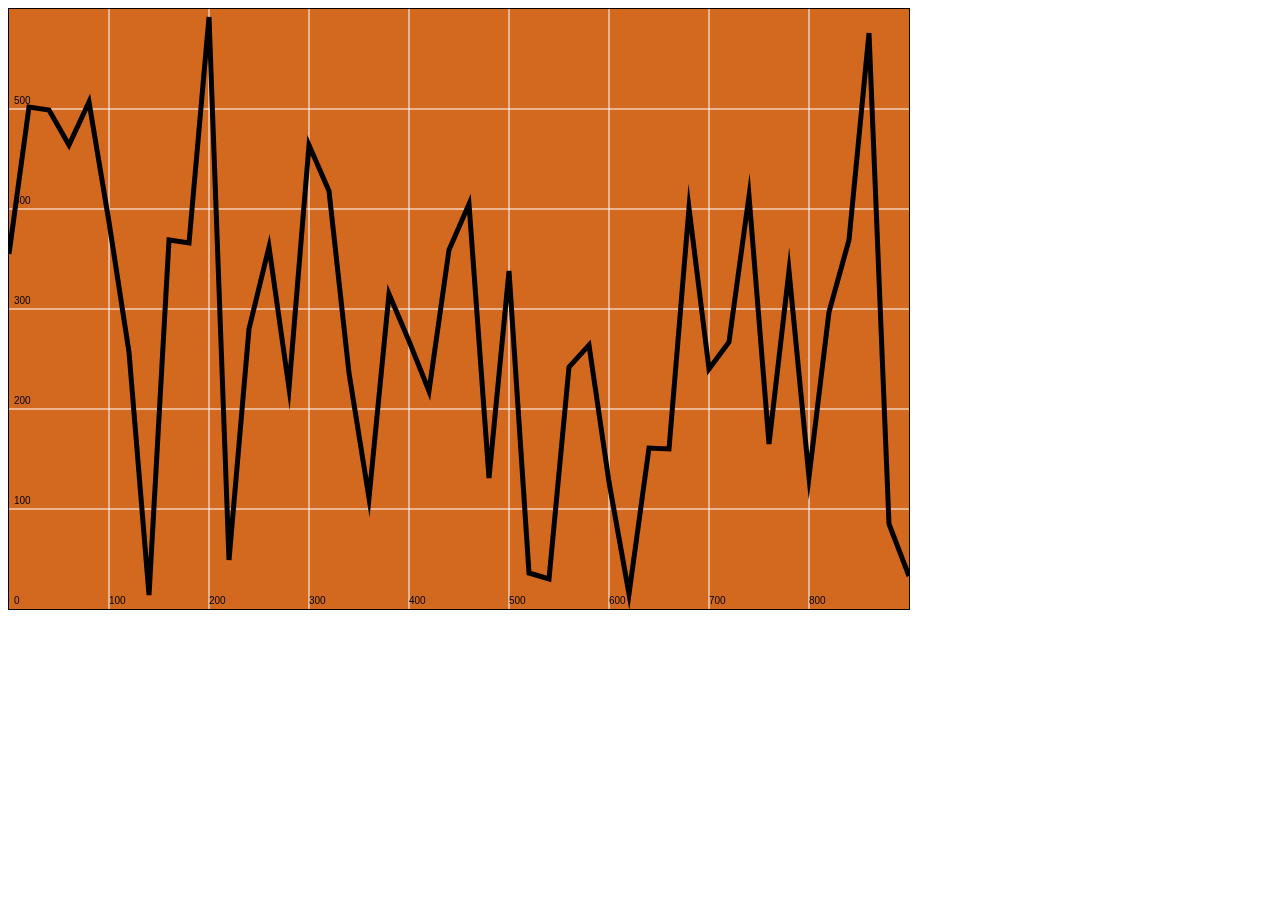
<file: seminar5/index.html>
<!DOCTYPE html>
<html lang="en">
    <head>
        <script type="text/javascript" src="scripts/chart.js"></script>
            
    </head>
    <body>
        <canvas id="chartCanvas" style="border: 1px solid black; background-color: chocolate;" width="900px" height="600px" ></canvas>    
    </body>
</html>
</file>
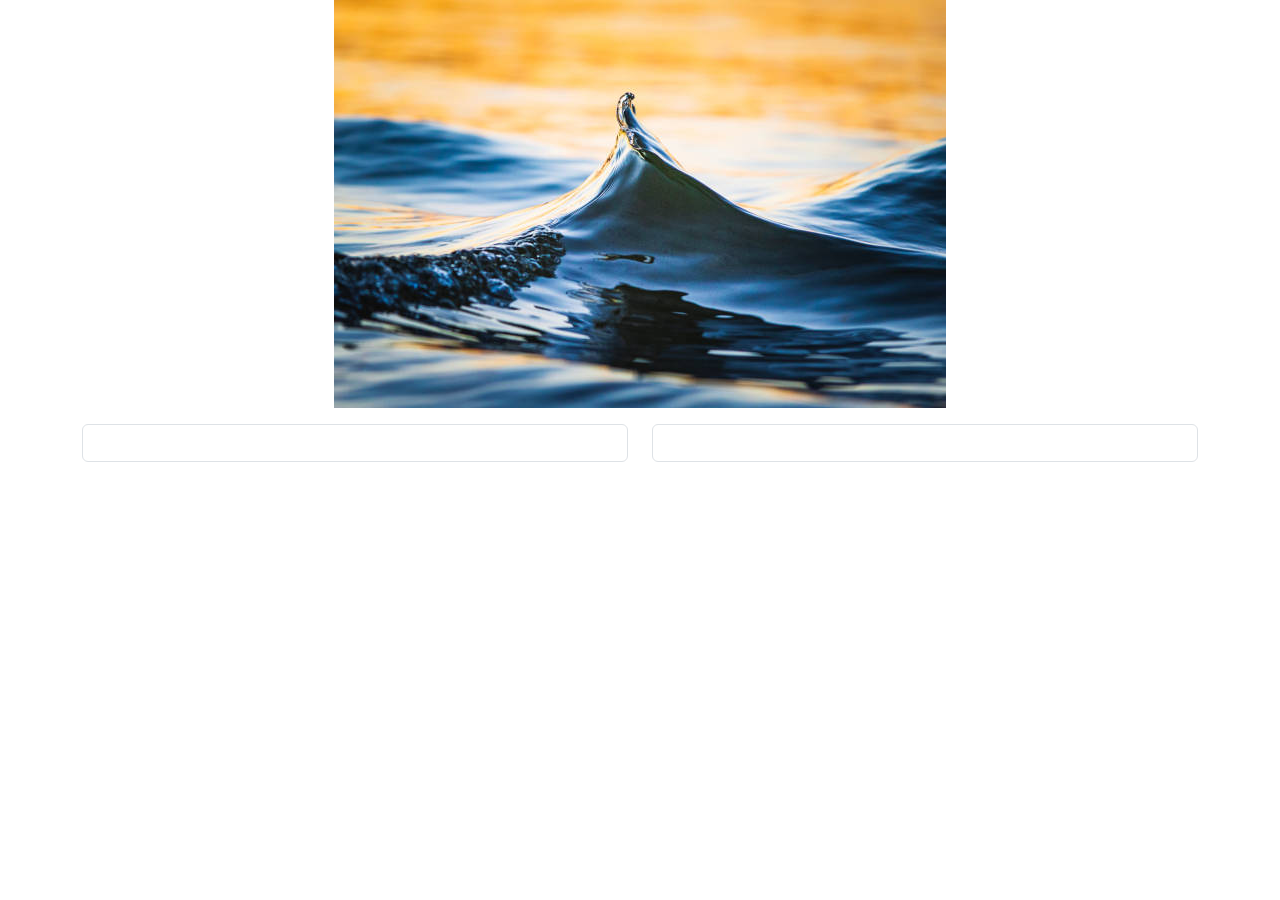
<file: seminar6/index.html>
<!DOCTYPE html>
<html lang="en">
<head>
    <meta charset="UTF-8">
    <meta name="viewport" content="width=device-width, initial-scale=1.0">
    <title>Document</title>
    <link type="text/css" rel="stylesheet" href="libs/bootstrap/css/bootstrap.css">
    <link type="text/css" rel="stylesheet" href="styles/style.css">
    <script type="text/javascript" src="scripts/script.js"></script>
</head>
<body>
    <div class="canvasContainer">
        <canvas id="board"></canvas>
    </div>
    <div class="container mt-3">
        <div class="row">
            <div class="col-6">
                <input type="text" class="form-control" id="hoveredColor">
            </div>
            <div class="col-6">
                <input type="text" class="form-control" id="clickedColor">
            </div>
        </div>
    </div>
</body>
</html>
</file>
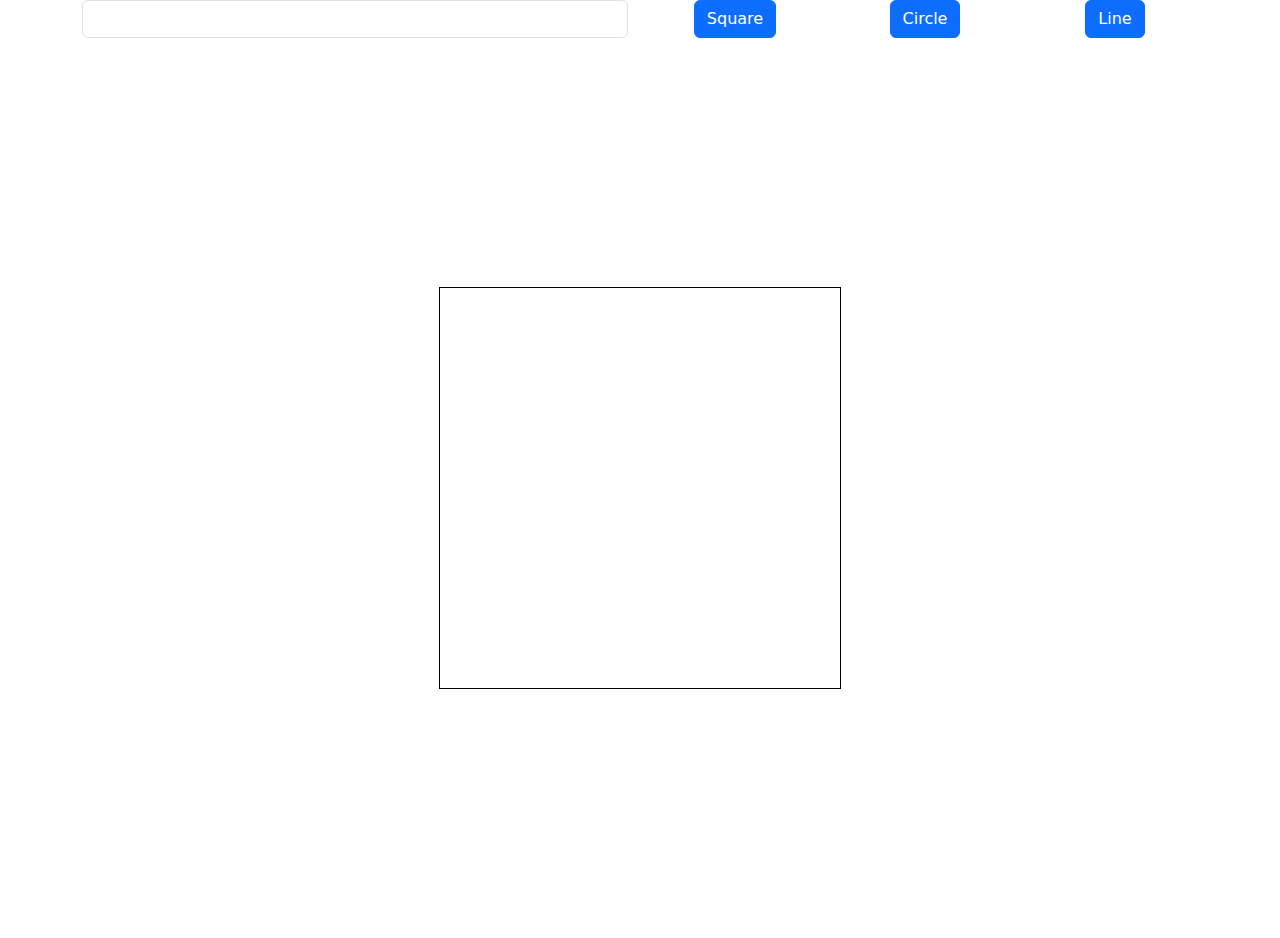
<file: exam2/exam2.html>
<!--

3p) Write a responsive web application that displays a textbox accepting only positive numeric input and three buttons. 
    If the screen is medium, the input should be span across 6 column and the buttons on 2 columns each.
    If the screen is smaller, they should have equal sizes of 3 columns each. The elements must have Bootstrap default styling.
1.5p) Type a number in the input and press a button. Each button is associated with drawing a shape from the following list: 
    square, circle, line.
1.5p) When a shape is selected, start a speech synthesizer that should say:
    "I will draw a new <selected shape>" if the textbox has a valid value, or "Please input value" otherwise.
1p) When the square is selected, draw on a canvas of size 800x800 a green square with the width of whatever number was set on the input. 
    The square must be exactly in the center of the canvas.
1p) When the circle is selected, draw a pink circle with a radius equal to the same number, also in the center.
1p) When the line is selected, draw a red dashed line from the top-right corner to the middle of the bottom margin, 
    with a thickness equal to the number in the textbox.

-->
<!DOCTYPE html>
<html lang="en">
<head>
    <meta charset="UTF-8">
    <meta name="viewport" content="width=device-width, initial-scale=1.0">
    <title>Exam2</title>
    <link href="https://cdn.jsdelivr.net/npm/bootstrap@5.3.3/dist/css/bootstrap.min.css" rel="stylesheet" integrity="sha384-QWTKZyjpPEjISv5WaRU9OFeRpok6YctnYmDr5pNlyT2bRjXh0JMhjY6hW+ALEwIH" crossorigin="anonymous">
    
</head>
<body>
    <div class="container text-center">
        <div class="row">
            <div class="col-3 col-md-6">
                <input id="input" type="number" min="0" class="form-control">
            </div>
            <div class="col-3 col-md-2">
                <button id="squareBtn" type="submit" class="btn btn-primary">Square</button>
            </div>
            <div class="col-3 col-md-2">
                <button id="circleBtn" type="submit" class="btn btn-primary">Circle</button>
            </div>
            <div class="col-3 col-md-2">
                <button id="lineBtn" type="submit" class="btn btn-primary">Line</button> 
            </div>
        </div>
    </div>
    <div class="d-flex justify-content-center align-items-center vh-100">
        <canvas id="myCanvas" width="400" height="400" style="border: 1px solid black;"></canvas>
    </div>
    <script src="https://cdn.jsdelivr.net/npm/bootstrap@5.3.3/dist/js/bootstrap.bundle.min.js" integrity="sha384-YvpcrYf0tY3lHB60NNkmXc5s9fDVZLESaAA55NDzOxhy9GkcIdslK1eN7N6jIeHz" crossorigin="anonymous"></script>
    <script>
        document.getElementById('squareBtn').addEventListener('click', () => {
            var input = document.getElementById('input').value;
            if (input) {
                var canvas = document.getElementById('myCanvas');
                var context = canvas.getContext("2d");

                context.fillStyle = "green";
                context.fillRect(10, 10, input, input);
                //web speech api
                let utterance = new SpeechSynthesisUtterance("I will draw a new square");
                speechSynthesis.speak(utterance);
   
            }else {
                let utterance = new SpeechSynthesisUtterance('Please input value');
                speechSynthesis.speak(utterance);
            }
        });
        document.getElementById('circleBtn').addEventListener('click', () => {
            var input = document.getElementById('input').value;
            if (input) {
                var canvas = document.getElementById('myCanvas');
                var context = canvas.getContext("2d");
                
                context.strokeStyle = "pink";
                context.beginPath();
                context.arc(95, 50, input, 0, 2 * Math.PI);
                context.stroke();
                let utterance = new SpeechSynthesisUtterance("I will draw a new circle");
                speechSynthesis.speak(utterance);
   
            }else {
                let utterance = new SpeechSynthesisUtterance('Please input value');
                speechSynthesis.speak(utterance);
            }
        });
        // document.getElementById('lineBtn').addEventListener('click', () => {
        // var input = document.getElementById('input').value;
        //     if (input) {
        //         var canvas = document.getElementById('myCanvas');
        //         var context = canvas.getContext("2d");

        //         context.fillStyle = "green dashed";
        //         context.fillRect(10, 10, input, input);
        //         let utterance = new SpeechSynthesisUtterance("I will draw a new square");
        //         speechSynthesis.speak(utterance);
   
        //     }else {
        //         let utterance = new SpeechSynthesisUtterance('Please input value');
        //         speechSynthesis.speak(utterance);
        //     }
        // })

    </script>
</body>
</html>
</file>
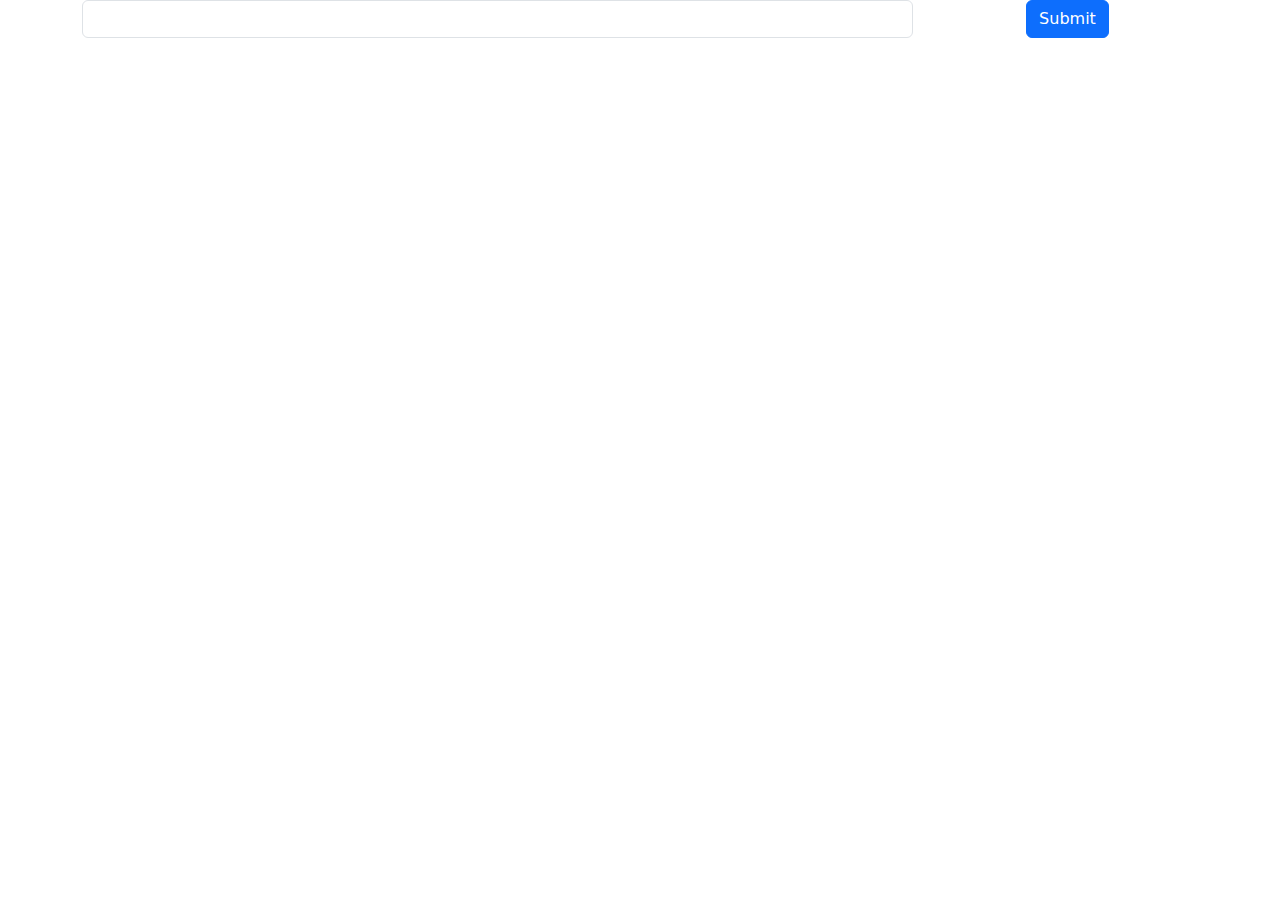
<file: exam3/exam3.html>
<!--

Write a responsive web application that displays a textbox and a button. 
    If the screen is large, the textbox will have 9 columns and the button 3 columns. 
    If the screen is smaller than that, they will both have 6 columns.
Type a text in the textbox and press the button.
When the button is pressed a sound with the frequency equal to the double of 
    the ASCII code of each character should be playerd for half a second.

-->
<!DOCTYPE html>
<html lang="en">
<head>
    <meta charset="UTF-8">
    <meta name="viewport" content="width=device-width, initial-scale=1.0">
    <title>Exam3</title>
    <link href="https://cdn.jsdelivr.net/npm/bootstrap@5.3.3/dist/css/bootstrap.min.css" rel="stylesheet" integrity="sha384-QWTKZyjpPEjISv5WaRU9OFeRpok6YctnYmDr5pNlyT2bRjXh0JMhjY6hW+ALEwIH" crossorigin="anonymous">

</head>
<body>
    <div class="container text-center">
        <div class="row">
            <div class="col-lg-9 col-6">
                <input id="input" type="text" class="form-control">
            </div>
            <div class="col-lg-3 col-6">
                <button id="btn" type="submit" class="btn btn-primary">Submit</button>
            </div>
        </div>
    </div>
    <script src="https://cdn.jsdelivr.net/npm/bootstrap@5.3.3/dist/js/bootstrap.bundle.min.js" integrity="sha384-YvpcrYf0tY3lHB60NNkmXc5s9fDVZLESaAA55NDzOxhy9GkcIdslK1eN7N6jIeHz" crossorigin="anonymous"></script>
    <script>
        document.getElementById('btn').addEventListener('click', () => {
            let input = document.getElementById('input').value;
            // let textInput = new String(input.value);
            let frequency = 0;
            for (let i = 0; i < input.length; i++) {
                frequency += input.charCodeAt(i) * 2;
            }

            //web audio api
            const audioContext = new AudioContext();
            const oscillator = audioContext.createOscillator();
            oscillator.type = 'sine';
            oscillator.frequency.setValueAtTime(frequency, audioContext.currentTime);
            oscillator.connect(audioContext.destination);
            oscillator.start();

            setTimeout(() => {
                audioContext.suspend();
            }, 1000);
        });
    </script>
</body>
</html>
</file>
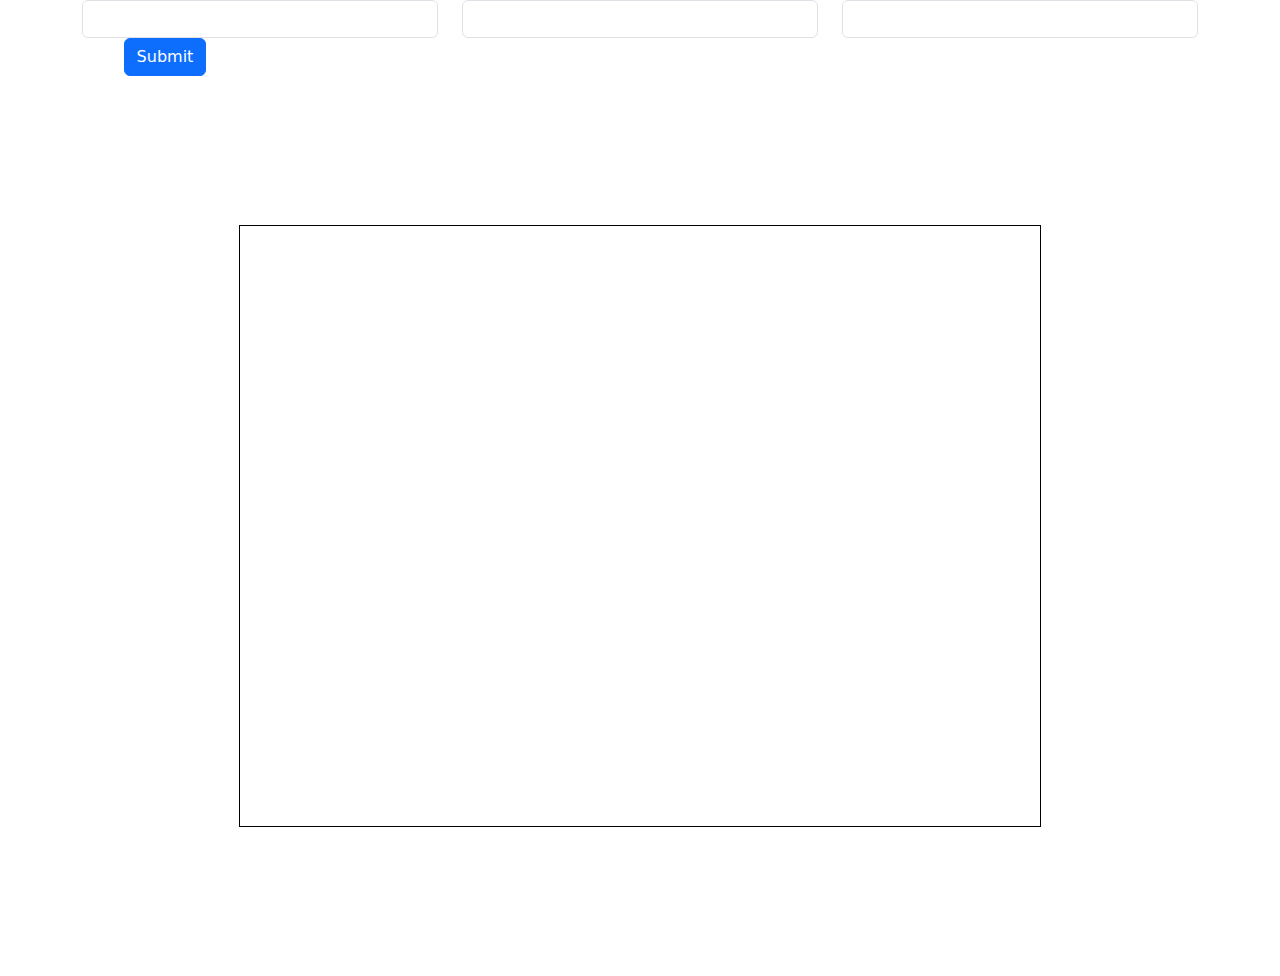
<file: exam7/exam7.html>
<!--
2p) Write a web application that displays a canvas of 800 x 6OO pixels, three textboxes and a button, using Bootstrap styling. 
The canvas should be centered on the screen. The number of columns or the Bootstrap grid should be defined as follows: 
Textboxes: Large 4 Medium 3 Small 2, Button Large 2 Medium 3 Small 4
1p) The inputs should only accept integer values, between 0 and 255. They represent the RGB channels of a color.
 When clicking the button, if the value of any of the inputs is invalid, add a validation error class on the respective input using Bootstrap.
1p) If the values inside the inputs are valid, Or a rectangle with a size 400 x 200 pixels (width x height) centered on the canvas,
with a black outline.
3p) Create an animation that will apply the following rules:
- The rectangle should be filled initially with the color value computed from the 3 values tram the textboxes
- Each 50 milliseconds, the values of each channel should be modified as such:
    - the value of the red channel should increase by 1 unit
    - the value of the blue channel should decrease by 1 unit
    - the value of the blue channel will be the absolute difference between the red and the green channels.
    - If the value of the channel exceeds a limit, start again from the other end of the interval
        - if red reaches 255, the next frame should use a value of 0 for red
        - if green reaches 0, the next frame should use a value of 255 for green
- The rest of the canvas should be the additive primary color of the current color of the rectangle
 (both colors added up should always result in white) 
2p) On each frame of the animation, shrink and grow the rectangle by 1 pixel on both width and height. 
The minimum height of the rectangle must be 10 and the maximum height must be 300.
-->
<!DOCTYPE html>
<html lang="en">
<head>
    <meta charset="UTF-8">
    <meta name="viewport" content="width=device-width, initial-scale=1.0">
    <title>Document</title>
    <link href="https://cdn.jsdelivr.net/npm/bootstrap@5.3.3/dist/css/bootstrap.min.css" rel="stylesheet" integrity="sha384-QWTKZyjpPEjISv5WaRU9OFeRpok6YctnYmDr5pNlyT2bRjXh0JMhjY6hW+ALEwIH" crossorigin="anonymous">
</head>
<body>
    <div class="container text-center">
        <div class="row">
            <div class="col-lg-4 col-md-3 col-sm-2">
                <input id="red" type="number" class="form-control">
            </div>
            <div class="col-lg-4 col-md-3 col-sm-2">
                <input id="green" type="number" class="form-control">
            </div>
            <div class="col-lg-4 col-md-3 col-sm-2">
                <input id="blue" type="number" class="form-control">
            </div>
            <div class="col-lg-2 col-md-3 col-sm-4">
                <button id="btn" type="submit" class="btn btn-primary">Submit</button>
            </div>
        </div>
    </div>
    <div class="d-flex justify-content-center align-items-center vh-100">
        <canvas id="myCanvas" width="800" height="600" style="border: 1px solid black;"></canvas>
    </div>
    <script src="https://cdn.jsdelivr.net/npm/bootstrap@5.3.3/dist/js/bootstrap.bundle.min.js" integrity="sha384-YvpcrYf0tY3lHB60NNkmXc5s9fDVZLESaAA55NDzOxhy9GkcIdslK1eN7N6jIeHz" crossorigin="anonymous"></script>
    <script>
       document.getElementById('btn').addEventListener('click', () => {
            let red = document.getElementById('red');
				let green = document.getElementById('green');
				let blue = document.getElementById('blue');

				if (validateInput(red) && validateInput(green) && validateInput(blue)) {
					startAnimation(parseInt(red.value), parseInt(green.value), parseInt(blue.value));
				}
                
       });
        function validateInput(input) {
				let value = parseInt(input.value);
				if (isNaN(value) || value < 0 || value > 255) {
					input.classList.add('is-invalid');
					return false;
				} else {
					input.classList.remove('is-invalid');
					return true;
				}
			}

       		function startAnimation(red, green, blue) {
				let canvas = document.getElementById('myCanvas');
				let ctx = canvas.getContext('2d');
				let rectWidth = 400,
					rectHeight = 200;
				let growing = true;

				setInterval(() => {
					ctx.clearRect(0, 0, canvas.width, canvas.height);

					red = (red + 1) % 256;
					green = green === 0 ? 255 : green - 1;
					blue = Math.abs(red - green);

					let x = (canvas.width - rectWidth) / 2;
					let y = (canvas.height - rectHeight) / 2;
					ctx.fillStyle = `rgb(${red}, ${green}, ${blue})`;
					ctx.fillRect(x, y, rectWidth, rectHeight);
					ctx.strokeRect(x, y, rectWidth, rectHeight);

					ctx.fillStyle = `rgb(${255 - red}, ${255 - green}, ${255 - blue})`;
					ctx.fillRect(0, 0, canvas.width, y);
					ctx.fillRect(0, y + rectHeight, canvas.width, canvas.height - y - rectHeight);
					ctx.fillRect(0, y, x, rectHeight);
					ctx.fillRect(x + rectWidth, y, canvas.width - x - rectWidth, rectHeight);

					if (growing) {
						rectWidth += 2;
						rectHeight += 2;
						if (rectHeight >= 300) growing = false;
					} else {
						rectWidth -= 2;
						rectHeight -= 2;
						if (rectHeight <= 10) growing = true;
					}
				}, 50);
			}
    </script>
</body>
</html>
</file>
<file: seminar6/styles/style.css>
.canvasContainer {
    display: flex;
    justify-content: center;
}
</file>
